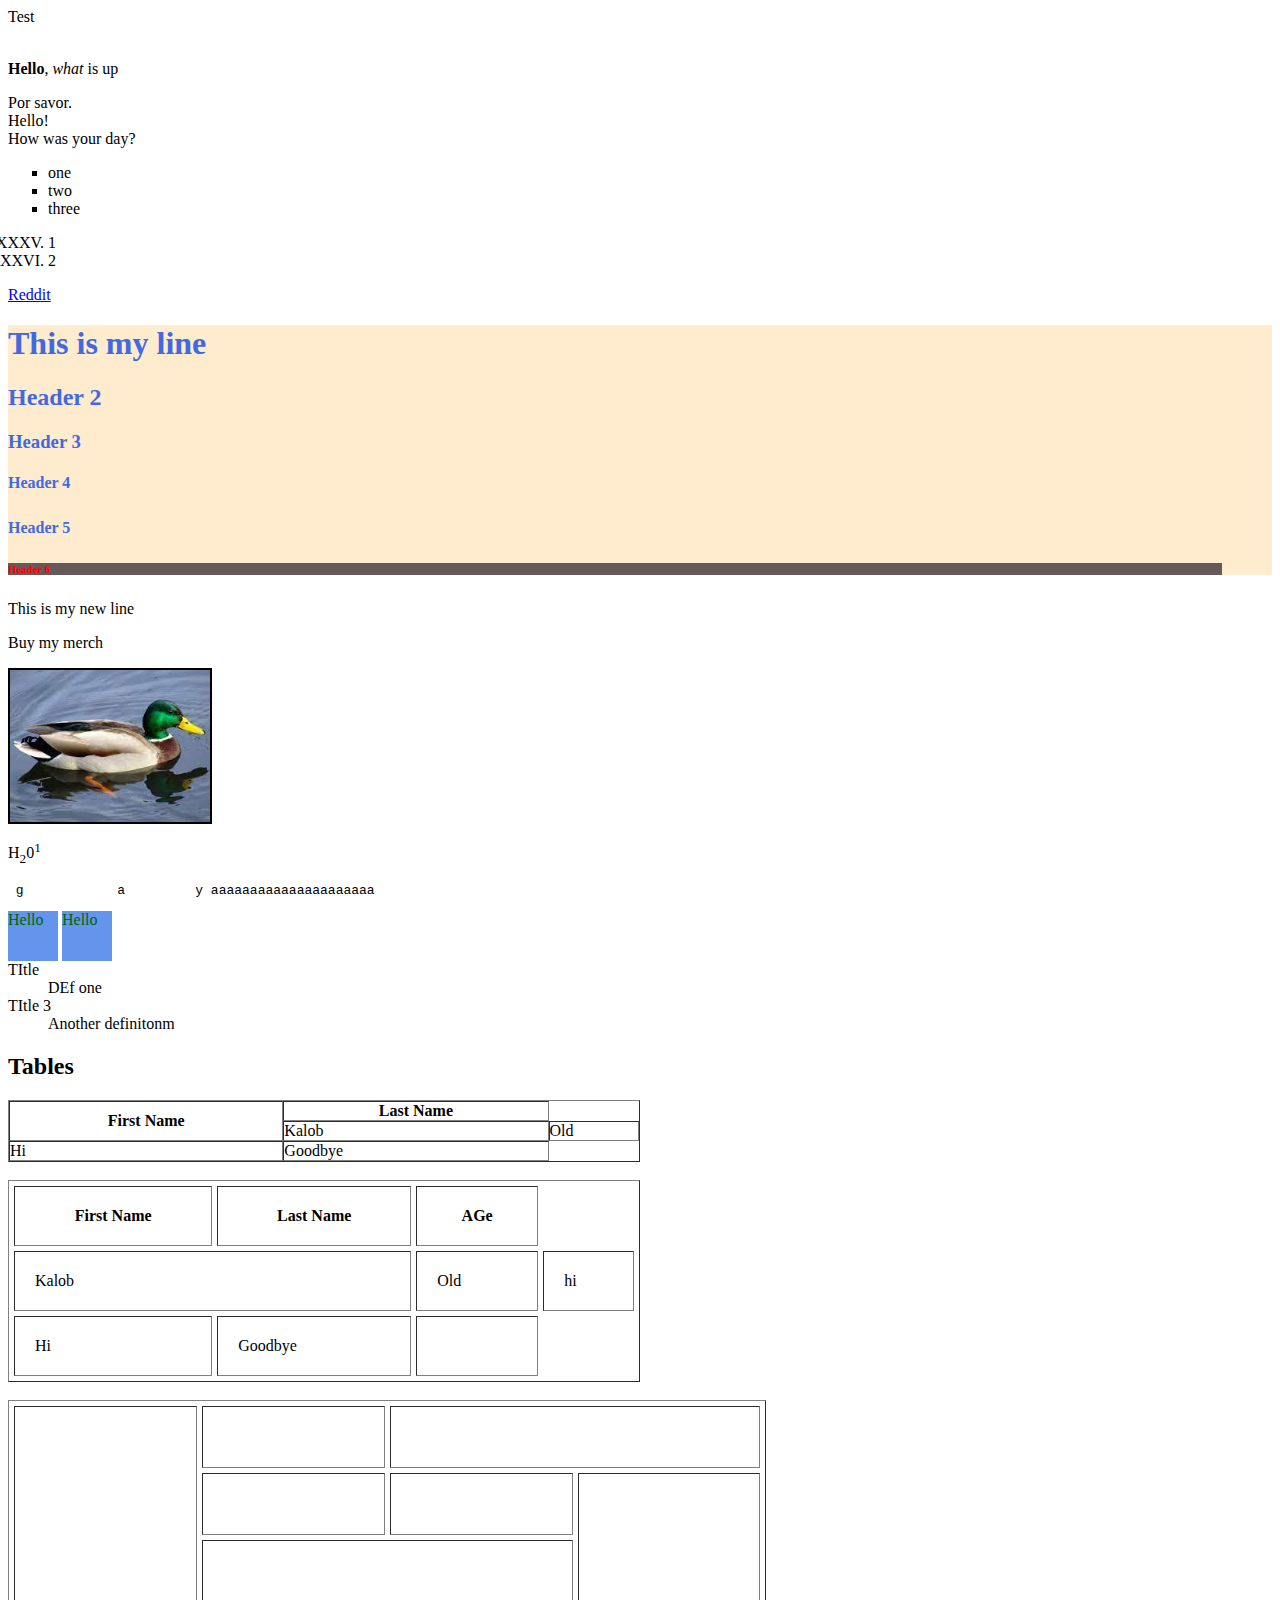
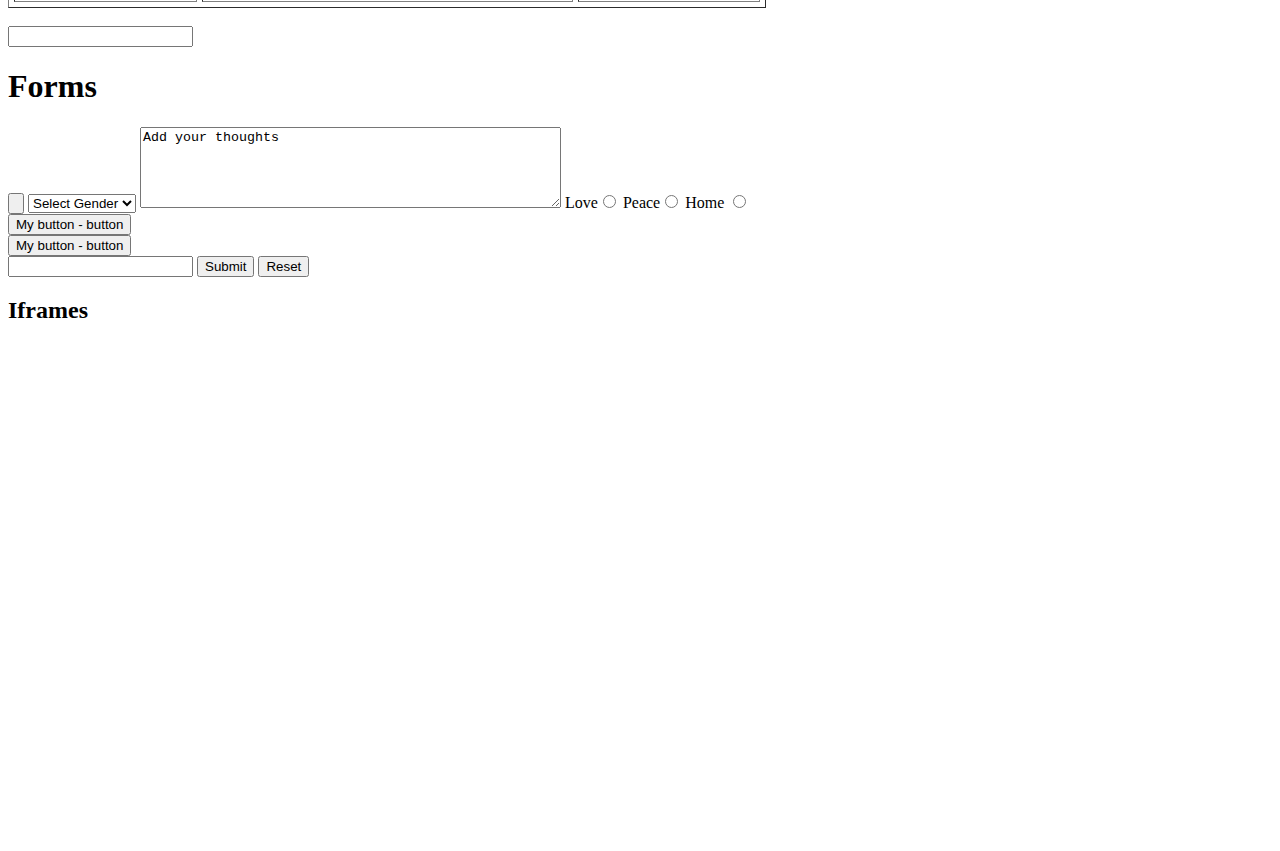
<file: Project 1/index.html>
Test

<!DOCTYPE html>
<br lang="en">
  <head>
    <title>Attributes</title>
  </head>
  <br>
    <p><strong>Hello</strong>, <em>what</em> is up</p>
    <p>
      Por savor. <br />
      Hello! <br />
      How was your day?
    </p>
    <ul type="square">
      <!-- This is my list-->
      <li>one</li>
      <li>two</li>
      <li>three</li>
    </ul>
    <ol start="35" type="I">
      <li>1</li>
      <li>2</li>
    </ol>
    <a href="https://www.reddit.com/" target="_blank" id="gay">Reddit</a>
    <div style="color: royalblue; background-color: blanchedalmond">
      <h1>This is my line</h1>
      <h2>Header 2</h2>
      <h3>Header 3</h3>
      <h4>Header 4</h4>
      <h5 style="font-size: 16px">Header 5</h5>
      <h6
        style="
          background-color: rgb(102, 89, 89);
          color: red;
          margin-right: 50px;
        "
      >
        Header 6
      </h6>
    </div>
    <p>This is my new line</p>
    <p>Buy my merch</p>
    <img
      src="[data-uri] rIRgYJjgmKzAxNTU1GiQ7QDs0Py40NTEBDAwMEA8QHhISHjYkJSs0NDQ0NDE0 NDE0NDQ0NDQ0NDQ0NDQ0NDQ0NDQ0NDQ0NDQ0NDQ0NDQ0NDQ0NDQ0NDQ0NP/AABEIAMQBAgMBIgACEQEDEQH/xAAcAAABBQEBAQAAAAAAAAAAAAADAAECBAUGBwj/xAA9EAACAQIDBQUFBgUEAwEAAAABAgADEQQhMQUSQVFhBnGBkaETIjKx8BRCUsHR4RVicoKSB6LC8SNDshb/xAAaAQEBAQEBAQEAAAAAAAAAAAAAAQIDBAUG/8QAJxEAAgIBAwQCAgMBAAAAAAAAAAECEQMSITEEQVFhE3EioQWRsSP/2gAMAwEAAhEDEQA/[base64]/tgOUg+IPCTXCyX2VYBVNSIuZbFFZFkQcIBTLnnI5y7vrwHpH3hIUoWMbdPKX7iMSIsFDdMUvXEUlgiEkgokWe318+UEap/fh4c5ogZjBvVA6ys9U8IPc4kyFDNUJ10gnrcoNmvC0qHFoISpXMITIF75CWsPhb6wAdNLy4gyhQgWDd7RQBtTJ1McYdZE1CdI53pQFCKOUiayjjA+xY/vJphesATV78Ixr20EMMONLwiYdRzgFUAnM3jlSdF85cO6OEYVBykKVBhDxPzkhhesK9cQLYm+gMAmMMvfCCmBwlYu3H5iQLMdJSFtnAgTiJX+yMTck+cOtDugC9qeRiNQ8o7U/[base64]/nCBanJR/iJAWd/qfruEiwU6qT4mA3G4uo8TIubaPeAWQoGqD0/MxrgaKo8RKgW+pMIFQfiMAsB+qiS9qPxStdfwnzklI/B84IH9p/MPKQq4lVF2dV78phbd28tD3FVfaEXz0UcCevITkm2mxYs3vHmc5iU1EkpUeg/xFD/7B6iFp4lW+F1PTeuZwCbW0yE3cHtOm9lZVv8AP9Jj5vRj5PKOmJ5284rzJp4gK26bjSynM/2sde6Xl3To1u8TpGalwbTvcsF7cfSQNb6sbQe4eDA+MmFb8Q85oot8f9XjGsOETb/Id8ju9LwUj7aPH3P5RFIAYyF7Z8IwU6cTEL3vp+UnvBRlmeZlA7HcFhrB0luY6Uy0u0KYEEJ4enYaSdV4nq20GfmfKUK7niZQPVrdfKALchHB6SW+3DKCjCkx+rR/[base64]/pMKW54cf8ir/6RtejBr7bVlCMhYEDcYHPUgHMZZj1m12Z2kHJpOd5h8LZgsvX65Svith02ubnTLPPIefhK2x8GrYmnSVyju4AfNuGSML5jrwtLHKoPU+x9Xps2PKqh38nZtQXnbxjmiLZa8zFidl1aZG/4WsQbcQfWD9g3Ez2YsscsVODtPujrKLi6Y5oji14vf4Cw5wRBByBPWJlc8SOeU6AL7Nvx+kUhuj8UUAi1l6n0HhB75bUwO+OZMPRQnhALNNQP3lgnLjbpkJXrPuLchvD9eEzKm1UP3Ae8g/MTEp6TUY2XcTibZbyIOrKCfW8zn2lQX4qynuDN8hG/iN/ugdLCQ+1A6r52/7nJ5X5X9G1j9fsrP2vwq8Kj9wUD1aR/wD32GXL7PVbudE/4tB4/D4eoblQp6X+f6zFq7ALfBZxwuCD5hZFlb7mnBLsbyf6kUhkMCT1bEE+e7TEG/b93P8A48Ii9N93+aznV7N4kH3cM7dwLCO+ysWMjQqrb+Q/OXU/Jn6R0D9sMUDnTw6f1C/zaHpdtMSv3cK46IBb0acemyq4NjRfr7v5y2cBiALLSa2uWsza8/sb+P0d1g/9QKwtvUKIvoybtj4MF+cuYzttiCLFLDhYW/78JwuGwmNe1sPiHF/upUYHxCkGdLQ7MYxgCMOaVwLA6j+3UeUwzpFhKvaipu3Je4Ol2A8c4PD/AOoVZRulQORDP8ic5fw/YfFkXY2y+9f/ALkanZp1yqOT3U7jzZhMX7OnJUPbSq5BdEI4kr/yFjNTD9oqRHvp/ct7HwzmR/BaIuFQlr8GKg+HvLfwkv4ZSW10dRrYFTY+QPiI+SuGTSnyjfXGUH+FmXobD5wT4W5utQMORyPneZybLRjenWa5GSk7p8mGcr47DOgzDNa2Y/MTazsy8UWaq0DzHnf5Tz7t/TtiEyPwDx945AfWs36ePdDdbqepyImX2wpGrTFYiz0yFax1RjYeRI/yM6/[base64]/bukfS6PHhwytnZVUr1agR1pmgVuHBZaqPwBBBBHUWmBjNk1KRO+28vBgMrdRwmrg9vUyBcleh/bXwvNejilYXBDDj+8+Bh6/qeilpcaXdb7+/[base64]/[base64]/rKmOd2XdCID+Ia26Ag2mbS2/wA7GW024h1UecjkaIYHA4T/ANqtvHUt8N+8fnadFhsDhkzSmgPOwJ8zMNtp02y3fO0JQxCDJWFv6rW8GtIpRRHFs6b7QOcZsSJh/aGA0y58POMmLvxm7RnSbf2mMxVtQD32mUuKMY4zPMwxRo1sDTf4kB8BKFTYGHLXKZ95/WETGX4wgqX4ybDczsR2cpOCpSx/ED+RymNi+z1amLq++L/Cb+nEeBnWe0vxMkzA65iRxTKm0eeVtmIxO+m6/TJs+d8mnF9r9kVEXRmQkbrL8Itmd5bX5T2baGzUqjMdx5TCr4QC9Kqt1bQ8/wB5IycX6LJKS25PA/szA6eViJqbLqWYbwPlynqeGwNDDks+FWuAbjS+eTZHImwFgcspU2h2rwKe6uzUB5MoX5Dr3ZTcmpI8k8E5prYyKVEOoVRmbWAF2J004zqOyfZJ1FRsQPZ0ivubxs4a4O8QdABcWOt/GZON/wBQQibuEw9Oix+Jgq55fdFuY4zj9obcxVdr1a9RuhYgDuUWAkj+O6MdN/HSxO5Sv0drXIDsA6OoNlZcwwHEH8pFWI18Jz2xKxHu31y8ZvI9x9ajWe3Fk1bPk7ZcWh+h66bykXteDo0SguHcEatvG/6Qsiyggg8ZZ4cc1Uop/ZzjJx4Zbwe26inJ9+34hn42tKlcs9R6r2Z33QSBYWUWHE3OWsiEF9466XyyHK/Lvj1E01mMfT4sb1QVMspykt2PFB+2X8S+YinoM0X8DinpMHQgMOYuD0Inf4HaS4umVB3HtZlyOXS4zE843oSi7KQykqRmCDYjuM5zxp/ZqMtJt7V7JEkkIjd4ZfkxHpPNdvdg8QjFkolQTfJw48iqkes9T2b2vdbLVXfX8QsGH5N6d86Cht7B1SE9pTDnRHsrH+kN8XheeZxlE7KUZHy9jdm1aJ99CvXh5iVJ9Z4nYWHqD36Sm/ScD2q/0ko1QXwhFJ/wH4G/NT6RGV8hpdjx3ZG2amHNl95DqpOV+YP3TOrobaVxvI3ep+Je8fnOV25sHEYR9zEUmQm9ic1bqrDIyWwNhYjFVAmHQkjVtFXvbh3axKFljKuTq/4tbjJrtq3GX8V2BqpTA9qr1R8Vslz4Dn3zmMf2dxlL4qLkc0G+P9t5xeNnRSizdXbnWGTb3WcJWd0+NWXvBHzgRjTzkeORdSPS6G3yfd3j5zSo7Y5taeebP2VjKtilByODEbg77ta47pq1NhY5V3jTv0DKT85NMlwX8X3O2Xb9vvX8fKH/AIypGs8tr1qyH30dT1BEs4N69TJFZu4E/KR6vBvQvJ6K22lH3rQ9Hbin7047DdmMW/[base64]/1na7bpbx3jvWtchSLeR0zEwKFMH3d2x84TO6e25HCLZss8+d5u0CA7LpcK/TMAG3lK1GmEza1gNSQFFuZOkBsjF+1qVHF9xQqr1zJvbh3dZ2w25qjhnacWaqnn6XjmPIGe48I2R+uUbeIzGegtJSN4BPeikd6PAokI5aRjygkGgMXhUqqUdQyngeHUHgesLMzbm11w6ZWLt8C/wDI9BJdbhI5valOvgmVcPi6qq2YVajoyi/HdIBH1aWsJ2m2xcBMRWOV7kqwt3sCJzNauzsWclmJuSeMs4baFRLbrmw4HSeSUk3aR23OyTDYzHbpx+JJRSSFAUFgdc0UWv8AVp2eDxqUUFOii00GQCi1+dzqSZ5fh+0rD41J6g5zaw3aSiQLsVN/vZesmrahR6FRxAPnLisbTktnbYpt8NRT03lH7TpcJjBob5jjx7jOUpG0NjlA1GvOUKdBL3Cr4AA/vL+1sQNwtcEjh05dZzdDaiMcmAIyIvLGVhnR0SDLlMA66/XpMOhjVY52ufAk9Dp9aTQDG1xnzHGLKaJp31jihz0+X6wdDE3AGoltfr94sAfZHhEo6S97MEQJp2+v0ksAwt+kKFMYLYiFWxksEDT6flC06fHSDqV0T43Ve8gehlGtt+guj7/9Iv6mw9ZLBuAZWlHbyhaJYgndNxbUHQfOYmI7XhQd1FW2rOb8OQt85xvajtbUqpul7KbZD3flmRI9+DUeQeJrU03g7gG51tfjw18JzmI22iN7ilz/AIj9Zi4msCTY/[base64]/oO8/lOJxmKeo5dzdj6DgByEGbk85ao7Lqtoh8bL/APVp5pScjqkkU5JHtNZNgPul2ZVQC5Iu5y1yS8qkYddPaVD/AG01P/0flMUaAoN6OUjV6yn4ECDvZj4kn5AQlKuCLNkefPvkAyp0lmiSNGI6AkC/hHWnxGfdCKkNBMeti6hGdSof72/[base64]/ttOaUxFxxNvGXShZqvtgciTzPGQXa7nIAD1mbYHiPrulrBUVF3f3UANydO6VQt0G6VgtpbZUD4g7cgch3kfKZp265G7upb+m/oTMuoBc7uYubHTK+USiaUaMORYbFsfup4In6SeE2i9N99SLi+RAtn0FoFad5BxnYZy34IpXsdjsrtEjqfastNx3gMOYJ07oev2gw6/f3jyUE+uk4UrHCXnT5ZUNKZ0+I7WC3uUzfmxA9B+swMfj3rNdzpoBkB3CSTZzWuSANcrk+AGs19n9n0cAs57rWPjfSYWTW6TsunTuznLTZ2Fs6ozq9yig3vzHEeOk6TDbIpJmEuebZy4gPTpYaes7QxNO2Zcl2Bew/mb/IxS17MxTucysyyniKe8CpZrHUCw9bXmlUQiUagN85KscFMbNphd1U3eoJDf5awFXYCsButu943jp+LWa1FwNZcUqZKXgJs49diYhLorKUa29ZgAVBBIsdL2mZtigUqvfdsWJG6Ra18tNJ03aPZ7Vd3dZbLewsxJY/[base64]/w9WrHlXZP/[base64]/HJo0pUWqYUZuwUcTwznQYOgqoNy26RkRax65SnhNmoi7pBfnvaeXKX1JsAAABoBkB3ATfT4Hju9y5JqXAVWH3o5rIOEF7EmMaAGpE9JzJ/aukUFuiKAFp4xW1yjOqcDGbZ4HGBfC/hN+6Z4YJNTEiKJgDSYagxD61mmwXHo+4QDukggHkecw8fs+uzbymmeW9divQbxIPfaaBz4yDIeBmXuVOjnqmy8RvXIU/0lQPIWkTs2v8AgJ8j8p0qUz3ywuGflM/HFmtTOMag6Gzow7wRNvBbOoMAy1SGtoGAIPdNxaZBsXAPIkfKEOFT7yoT/[base64]/aVBK9t9M1vY7xFr66ZQ90EcdiEQH3HZxzK7vlnA08mBKhgDodDOqTYlIc/8jAY/s+CB7LI8d5j6C04vHLkqbKB264G6iIg5Zn9JcwGKxTsCFG7zZd1bfPyhNn7Leid4lDpojVG8Dlbvm2huL7pHRrX9CZuMXy2VtElfLPXpIqSNLwgtyjF+E6GRvaMYxiZpAmAFsOYigbnlFALQe+av55iVauyVYhlLIw403KjW/w6ak8IhS/lI7jJISNGYd4vJQTLGFpumTuX/qCg+ajOGqZ6ADvufTKBSp1B7wRJOx6eZH5QgRq1FXUjrpf55Rlrg/Cl/L8pBkb+X5xt5+Y9ZQSfEMPugd5jjEDi58BAOTxPkIHcPWQF8YpPxN6Rxi1HFpR3DyMZkPKNwai47ui+19RMoXjhosGqMSTyMmtQnhMi8kHbmYsGqaBOkb7O0oJinX7x8ZaTaP4lMWCTYYjPe8jIkJxdvOSbFA/cv4iJWXjT87RYAOqcz4mD30Gi3l4EcAg8pFwbfEP7RAKntBxS0SuvDKSZO8+MVxxsJQER76C/lA1nN7Wz/pJ9QJMbvM+ccOBoB4mABam34hBEciYV1Vjcuw6BmA9IdFFrAk+Z9SbyArK/MQq56SL4fw75XamR+0AsspjDvlQuRzjiueUAskC+ZPcLSR3OsAlUGFWmW5QBvd5xQn2XqPI/[base64]/2Q=="
      border="2"
      width="200"
      alt="alternatetext"
    />
    <p>H<sub>2</sub>0<sup>1</sup></p>
    <pre> g            a         y aaaaaaaaaaaaaaaaaaaaa</pre>
    <div
      style="
        display: inline-block;
        height: 50px;
        width: 50px;
        background-color: cornflowerblue;
        color: darkgreen;
      "
    >
      Hello
    </div>
    <div
      style="
        display: inline-block;
        height: 50px;
        width: 50px;
        background-color: cornflowerblue;
        color: darkgreen;
      "
    >
      Hello
    </div>
    <!-- Definitions-->
    <d1>
      <dt>TItle</dt>
      <dd>DEf one</dd>
      <dt>TItle 3</dt>
      <dd>Another definitonm</dd>
    </d1>
<h2> Tables </h2>
<!--Tables -->
    <table width="50%" border="1" cellspacing="0" cellpadding="0">
      <tr>
        <th rowspan="2">First Name</th>
        <th>Last Name</th>
      </tr>
      <tr>
        <td>Kalob</td>
        <td>Old</td>
      </tr>
      <tr>
        <td>Hi</td>
        <td>Goodbye</td>
      </tr>
    </table>
    
</br>
    
    <table width="50%" border="1" cellspacing="5" cellpadding="20">
      <tr>
        <th>First Name</th>
        <th>Last Name</th>
        <th>AGe</th>
      </tr>
      <tr>
        <td colspan="2">Kalob</td>
        <td>Old</td>
        <td>hi</td>

      <tr>
        <td>Hi</td>
        <td>Goodbye</td>
        <td></td>
      </tr>
    </table>
</br>
    <table width = "60%"  border ="1" cellspacing = "5" cellpadding="30">
      <tr>
        <th rowspan = "3" colspan = "2"> </th>
        <th > </th>
        <th colspan = "2"> </th>
      </tr>
      <tr>
        <td></td>
        <td></td>
        <td rowspan = "2"></td>
      </tr>
      <tr>
        <td colspan ="2"></td>
       </tr>
     </table>
    </br>
     <input type = "text" name = "MyName" />
</br>

<h1> Forms </h1>
<!-- Button-->
<input type = "button" name = "mybutton"/>

<!-- Drop Down Menu-->
<select name = "gender"> 
<option value = "NA" disabled = "disabled" selected = "selected"> Select Gender</option>
<option value = "male"> Male </option> 
<option value = "female"> Female </option> 
</select>

<!-- Textareas-->
<textarea name ="thoughts" rows = "5" cols="50">Add your thoughts</textarea>

<!-- Radio Buttons-->
Love<input type = "radio" name = "radio" id = "c1" value = "rad1">
Peace<input type = "radio" name = "radio" id = "c2" value = "rad2">
Home <input type = "radio" name = "radio" id = "c3" value = "rad3">

<!-- Buttons -->
</br>
<button type = "button">My button - button</button></br>
<button type = "button">My button - button</button>

<!-- Forms -->
</br>
<form method="post" action = "my page.html"> 
<input type = "text" name = "name">
<input type = "submit" value = "Submit">
<input type = "reset" value = "Reset">
</form>

<h2> Iframes</h2>
<!-- Iframes-->
<iframe src="https://allwebco-templates.com/support/" height = "500" width = "100%" 
frameborder = "O" scrolling = "no" > </iframe>


</body>
</html>
</file>
